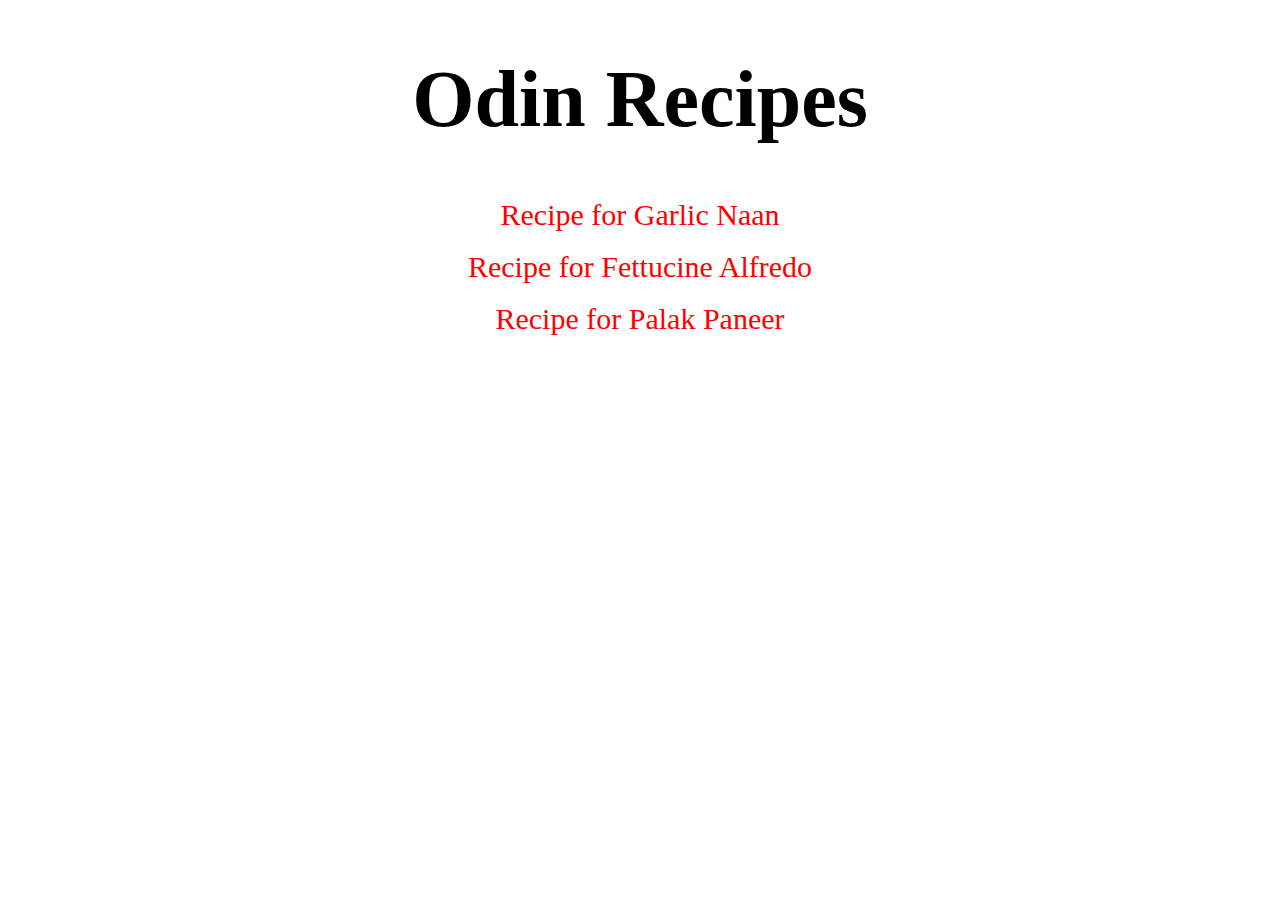
<file: index.html>
<!DOCTYPE html>
<html lang="en">
<head>
  <meta charset="UTF-8">
  <meta name="viewport" content="width=device-width, initial-scale=1.0">
  <link rel="stylesheet" href="styles.css">
  <title>Document</title>
</head>
<body>
  <h1 class=" homepage">Odin Recipes</h1>
<div class="recipes">
  <a href="./recipes/garlic-naan.html" >Recipe for Garlic Naan</a>
  </br>
  <a href="./recipes/fettucine-alrfredo.html">Recipe for Fettucine Alfredo</a>
  </br>
  <a href="./recipes/palak-panner.html" >Recipe for Palak Paneer</a>
  </br>
</div>
</body>
</html>
</file>
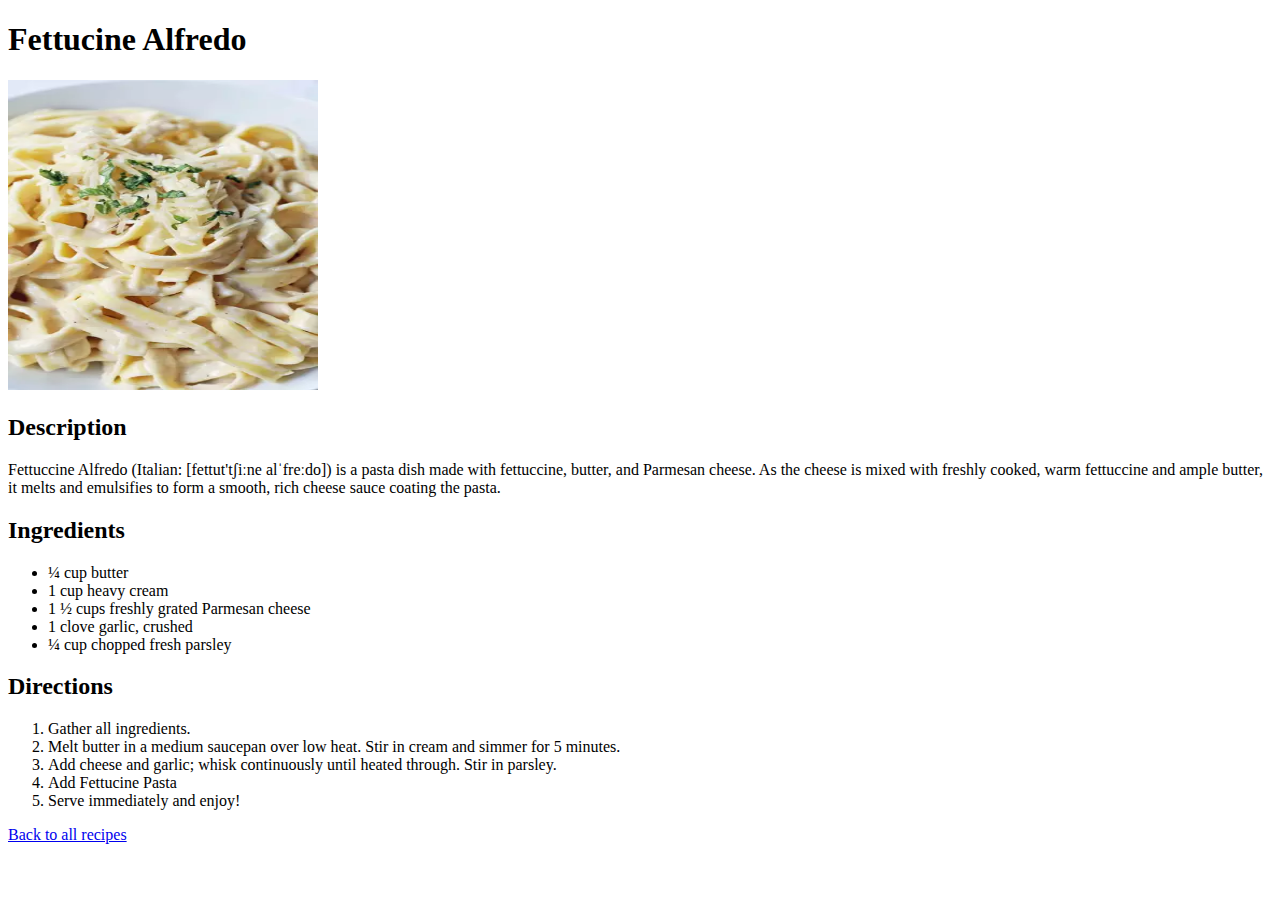
<file: recipes/fettucine-alrfredo.html>
<!DOCTYPE html>
<html lang="en">
<head>
  <meta charset="UTF-8">
  <meta name="viewport" content="width=device-width, initial-scale=1.0">
  <title>Document</title>
</head>
<body>
  <h1>Fettucine Alfredo</h1>
  <img src="../images/fettucine.jpg" alt="Fettucine Alfredo" width="310" height="310"/>
  <h2>Description</h2>
    <p>Fettuccine Alfredo (Italian: [fettut'tʃiːne alˈfreːdo]) is a pasta dish made with fettuccine, butter, and Parmesan
    cheese. As the cheese is mixed with freshly cooked, warm fettuccine and ample butter, it melts and emulsifies to form a
    smooth, rich cheese sauce coating the pasta.</p>
  <h2>Ingredients</h2>
    <ul>
      <li>¼ cup butter</li>
      <li>1 cup heavy cream</li>
      <li>1 ½ cups freshly grated Parmesan cheese</li>
      <li>1 clove garlic, crushed</li>
      <li>¼ cup chopped fresh parsley</li>
    </ul>
  <h2>Directions</h2>
      <ol>
        <li>Gather all ingredients.</li>
        <li>Melt butter in a medium saucepan over low heat. Stir in cream and simmer for 5 minutes.</li>
        <li>Add cheese and garlic; whisk continuously until heated through. Stir in parsley.</li>
        <li>Add Fettucine Pasta</li>
        <li>Serve immediately and enjoy!</li>
      </ol>
      <header>
        <a href="../index.html">
          Back to all recipes
        </a>
      </header>
</body>
</html>
</file>
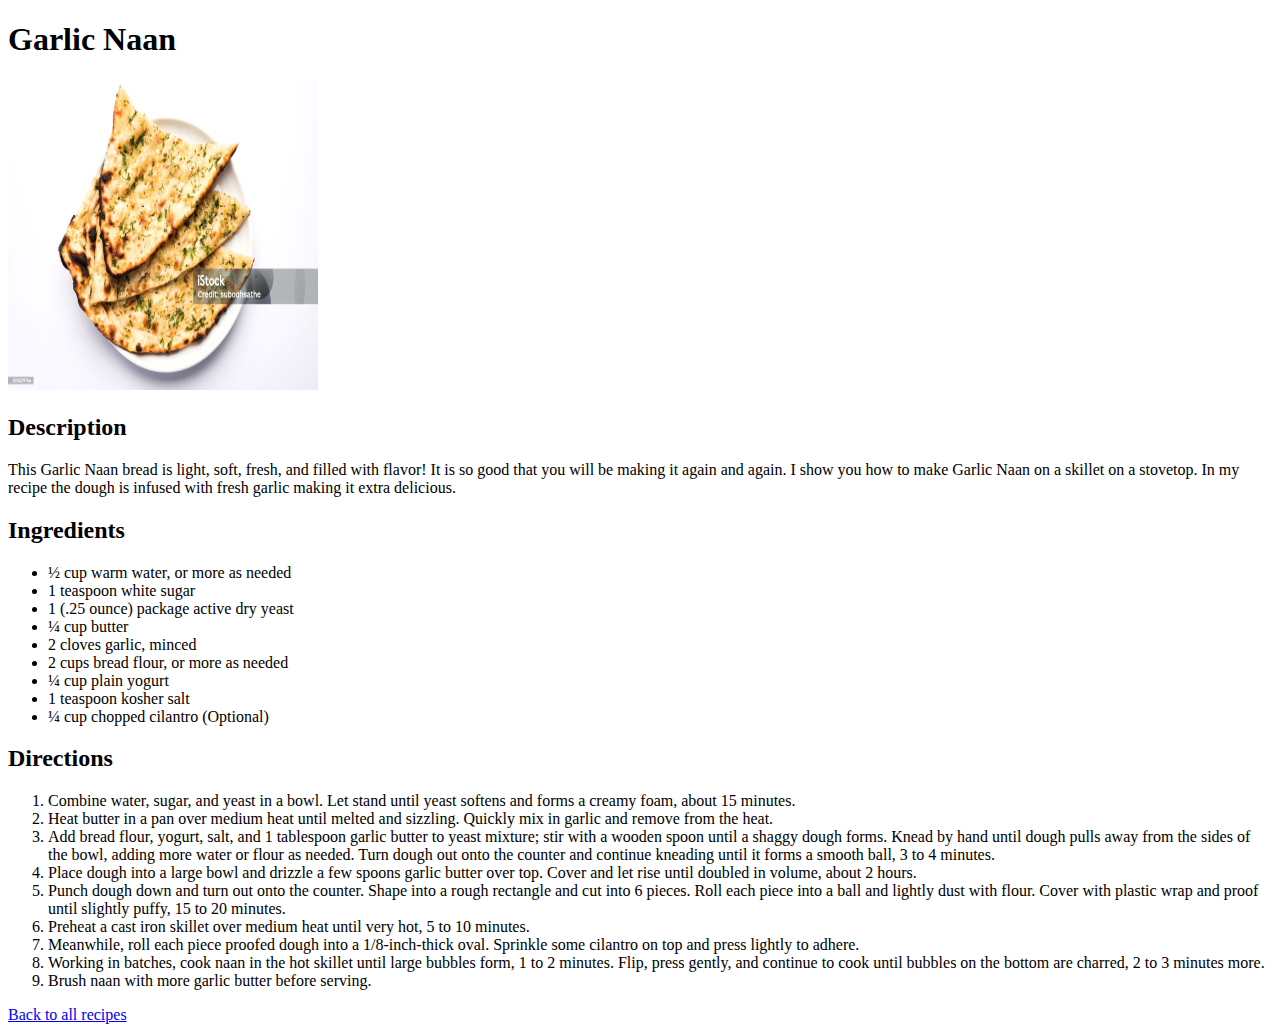
<file: recipes/garlic-naan.html>
<!DOCTYPE html>
<html lang="en">
<head>
  <meta charset="UTF-8">
  <meta name="viewport" content="width=device-width, initial-scale=1.0">
  <title>Document</title>
</head>
<body>
  <h1>Garlic Naan</h1>
  <img src="../images/garlic-naan.jpg" alt="garlic naan" width="310" height="310"/>
  <h2>Description</h2>
    <p>This Garlic Naan bread is light, soft, fresh, and filled with flavor! It is so good that you will be making it again and
    again. I show you how to make Garlic Naan on a skillet on a stovetop. In my recipe the dough is infused with fresh
    garlic making it extra delicious.</p>

  <h2>Ingredients</h2>
    <ul>
      <li>½ cup warm water, or more as needed</li>
      <li>1 teaspoon white sugar</li>
      <li>1 (.25 ounce) package active dry yeast</li>
      <li>¼ cup butter</li>
      <li>2 cloves garlic, minced</li>
      <li>2 cups bread flour, or more as needed</li>
      <li>¼ cup plain yogurt</li>
      <li>1 teaspoon kosher salt</li>
      <li>¼ cup chopped cilantro (Optional)</li>
    </ul>
  <h2>Directions</h2>
    <ol>
      <li>Combine water, sugar, and yeast in a bowl. Let stand until yeast softens and forms a creamy foam, about 15 minutes.</li>
      <li>Heat butter in a pan over medium heat until melted and sizzling. Quickly mix in garlic and remove from the heat.</li>
      <li>Add bread flour, yogurt, salt, and 1 tablespoon garlic butter to yeast mixture; stir with a wooden spoon until a shaggy
      dough forms. Knead by hand until dough pulls away from the sides of the bowl, adding more water or flour as needed. Turn
      dough out onto the counter and continue kneading until it forms a smooth ball, 3 to 4 minutes.</li>
      <li>Place dough into a large bowl and drizzle a few spoons garlic butter over top. Cover and let rise until doubled in
      volume, about 2 hours.</li>
      <li>Punch dough down and turn out onto the counter. Shape into a rough rectangle and cut into 6 pieces. Roll each piece into
      a ball and lightly dust with flour. Cover with plastic wrap and proof until slightly puffy, 15 to 20 minutes.</li>
      <li>Preheat a cast iron skillet over medium heat until very hot, 5 to 10 minutes.</li>
      <li>Meanwhile, roll each piece proofed dough into a 1/8-inch-thick oval. Sprinkle some cilantro on top and press lightly to
      adhere.</li>
      <li>Working in batches, cook naan in the hot skillet until large bubbles form, 1 to 2 minutes. Flip, press gently, and
      continue to cook until bubbles on the bottom are charred, 2 to 3 minutes more.</li>
      <li>Brush naan with more garlic butter before serving.</li>
    </ol>
    <header>
      <a href="../index.html">
        Back to all recipes
      </a>
    </header>
</body>
</html>
</file>
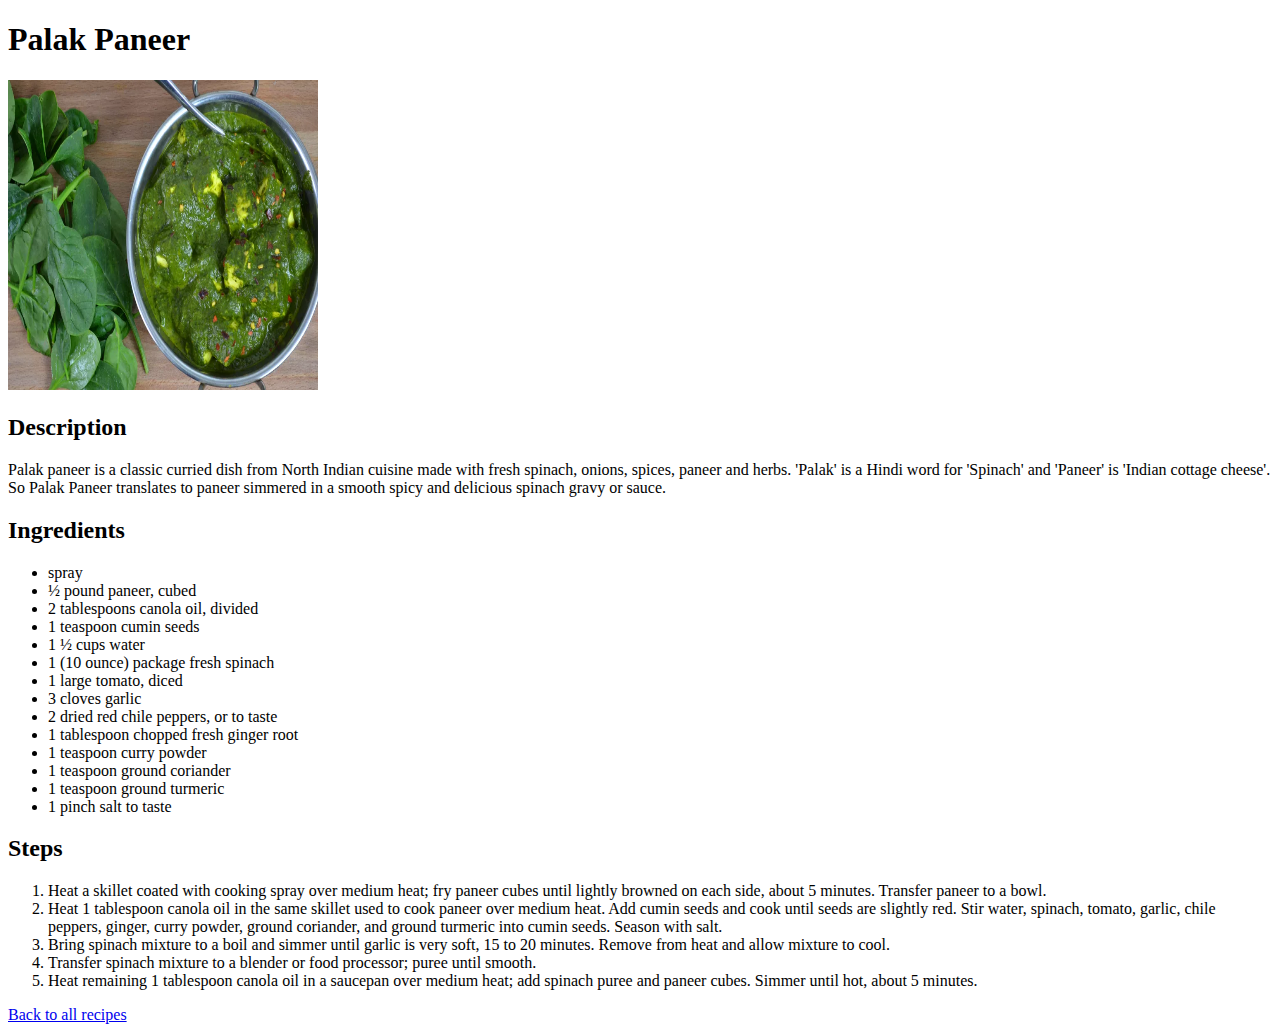
<file: recipes/palak-panner.html>
<!DOCTYPE html>
<html lang="en">
<head>
  <meta charset="UTF-8">
  <meta name="viewport" content="width=device-width, initial-scale=1.0">
  <title>Document</title>
</head>
<body>
  <h1>Palak Paneer</h1>
  <img src="../images/palak-paneer.jpg" alt="Palak Paneer" width="310" height="310" />
  <h2>Description</h2>
    <p> Palak paneer is a classic curried dish from North Indian cuisine made with fresh spinach, onions, spices, paneer and
    herbs. 'Palak' is a Hindi word for 'Spinach' and 'Paneer' is 'Indian cottage cheese'. So Palak Paneer translates to
    paneer simmered in a smooth spicy and delicious spinach gravy or sauce.</p>
  <h2>Ingredients</h2>
    <ul>
        <li> spray</li>
        <li>½ pound paneer, cubed</li>
        <li>2 tablespoons canola oil, divided</li>
        <li>1 teaspoon cumin seeds</li>
        <li>1 ½ cups water</li>
        <li>1 (10 ounce) package fresh spinach</li>
        <li>1 large tomato, diced</li>
        <li>3 cloves garlic</li>
        <li>2 dried red chile peppers, or to taste</li>
        <li>1 tablespoon chopped fresh ginger root</li>
        <li>1 teaspoon curry powder</li>
        <li>1 teaspoon ground coriander</li>
        <li>1 teaspoon ground turmeric</li>
        <li>1 pinch salt to taste</li>
    </ul>
    <h2>Steps</h2>
    <ol>
      <li>Heat a skillet coated with cooking spray over medium heat; fry paneer cubes until lightly browned on each side, about 5 minutes. Transfer paneer to a bowl.</li>
      <li>Heat 1 tablespoon canola oil in the same skillet used to cook paneer over medium heat. Add cumin seeds and cook until
      seeds are slightly red. Stir water, spinach, tomato, garlic, chile peppers, ginger, curry powder, ground coriander, and
      ground turmeric into cumin seeds. Season with salt.</li>
      <li>Bring spinach mixture to a boil and simmer until garlic is very soft, 15 to 20 minutes. Remove from heat and allow
      mixture to cool.
      <li>Transfer spinach mixture to a blender or food processor; puree until smooth.</li>
      <li>Heat remaining 1 tablespoon canola oil in a saucepan over medium heat; add spinach puree and paneer cubes. Simmer until
      hot, about 5 minutes.</li>
    </ol>
    <header>
      <a href="../index.html">
        Back to all recipes
      </a>
    </header>
</body>
</html>
</file>
<file: styles.css>
.homepage {
  text-align: center;
  font-size: 80px;
}
.recipes a {
  font-size: 30px;
  color: red;
  text-decoration: none;
  display: block;
}

.recipes {
text-align: center;
}
</file>
